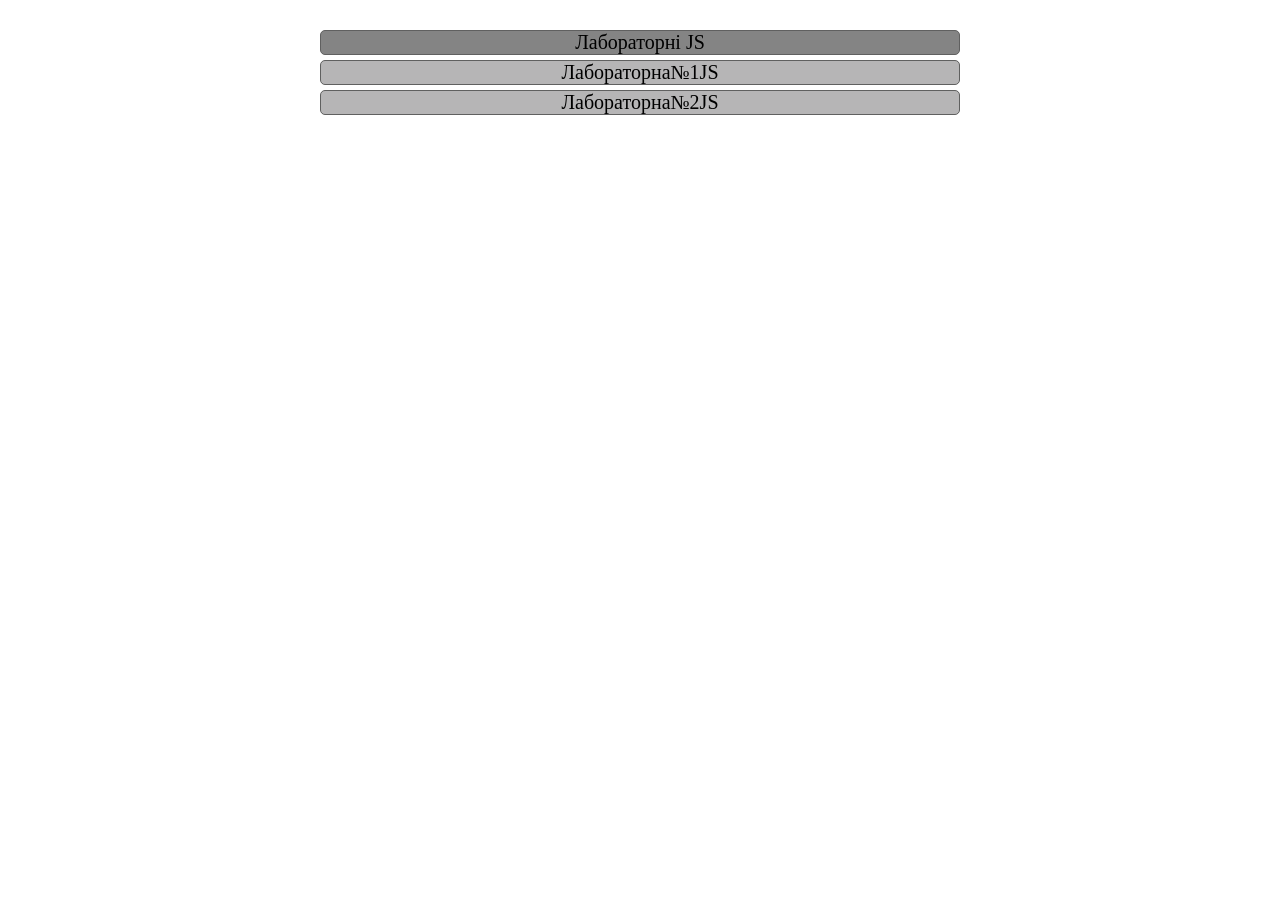
<file: index.html>
<!DOCTYPE html>
<html lang="en">
  <head>
    <meta charset="UTF-8" />
    <meta http-equiv="X-UA-Compatible" content="IE=edge" />
    <meta name="viewport" content="width=device-width, initial-scale=1.0" />
    <link rel="stylesheet" href="css/style.css" />
    <title>LR</title>
  </head>

  <body>
    <nav id="Laboratory_robots">
      <ul class="LR_menu">
        <li class="LR">Лабораторні JS</li>

        <li>
          <a target="_blank" href="../laboratorni/LR1JS/index.html"
            >Лабораторна№1JS</a
          >
        </li>
        <li>
          <a target="_blank" href="../laboratorni/LR2JS/index.html"
            >Лабораторна№2JS</a
          >
        </li>
      </ul>
    </nav>
  </body>
</html>
</file>
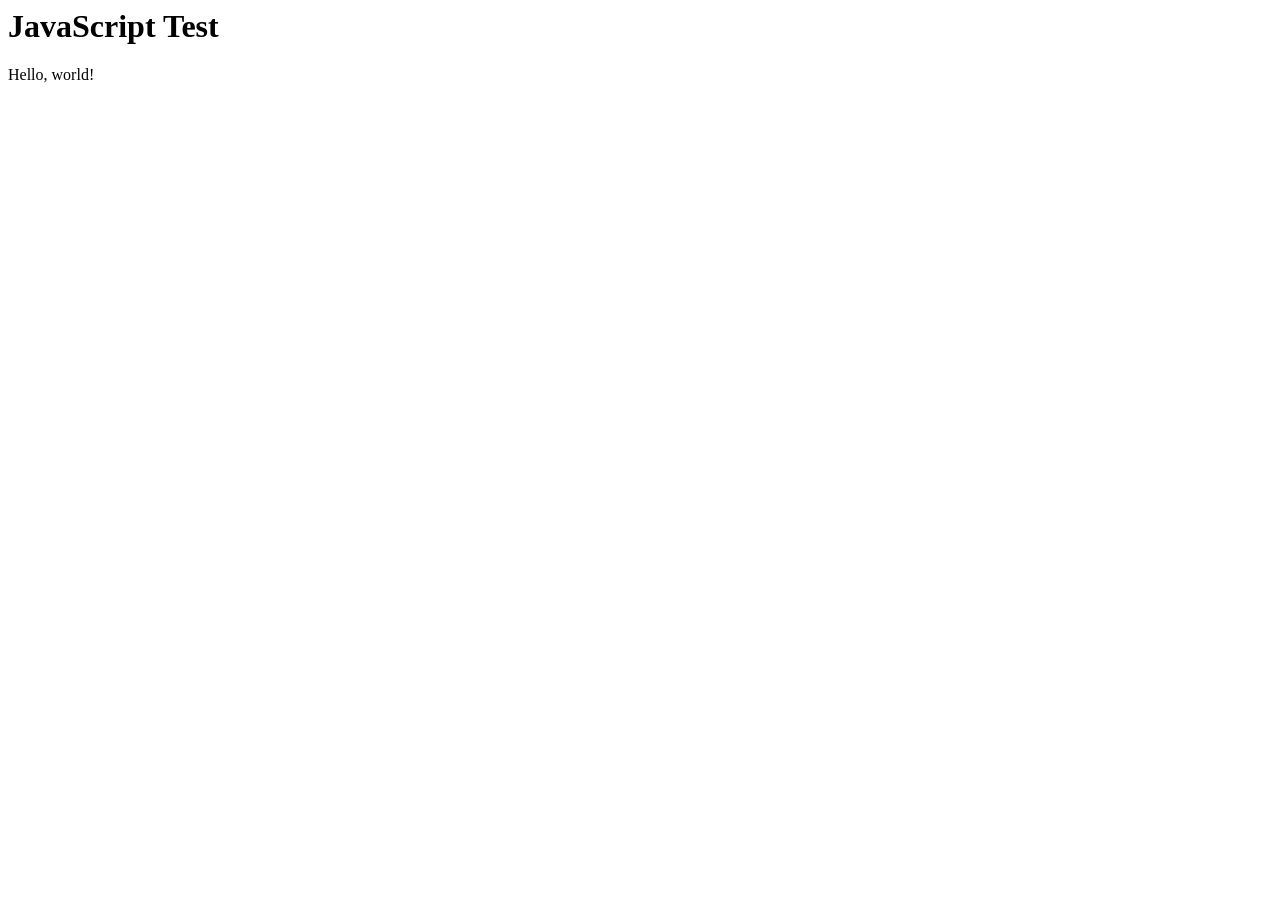
<file: LR1JS/Examples/index1.1.html>
<HTML>

<HEAD>
    <TITLE>Hello, world!</TITLE>
</HEAD>

<BODY BGCOLOR=white>
    <H1>JavaScript Test</H1>
    <SCRIPT LANGUAGE="JavaScript">

        document.write("Hello, world!");

    </SCRIPT>
</BODY>

</HTML>
</file>
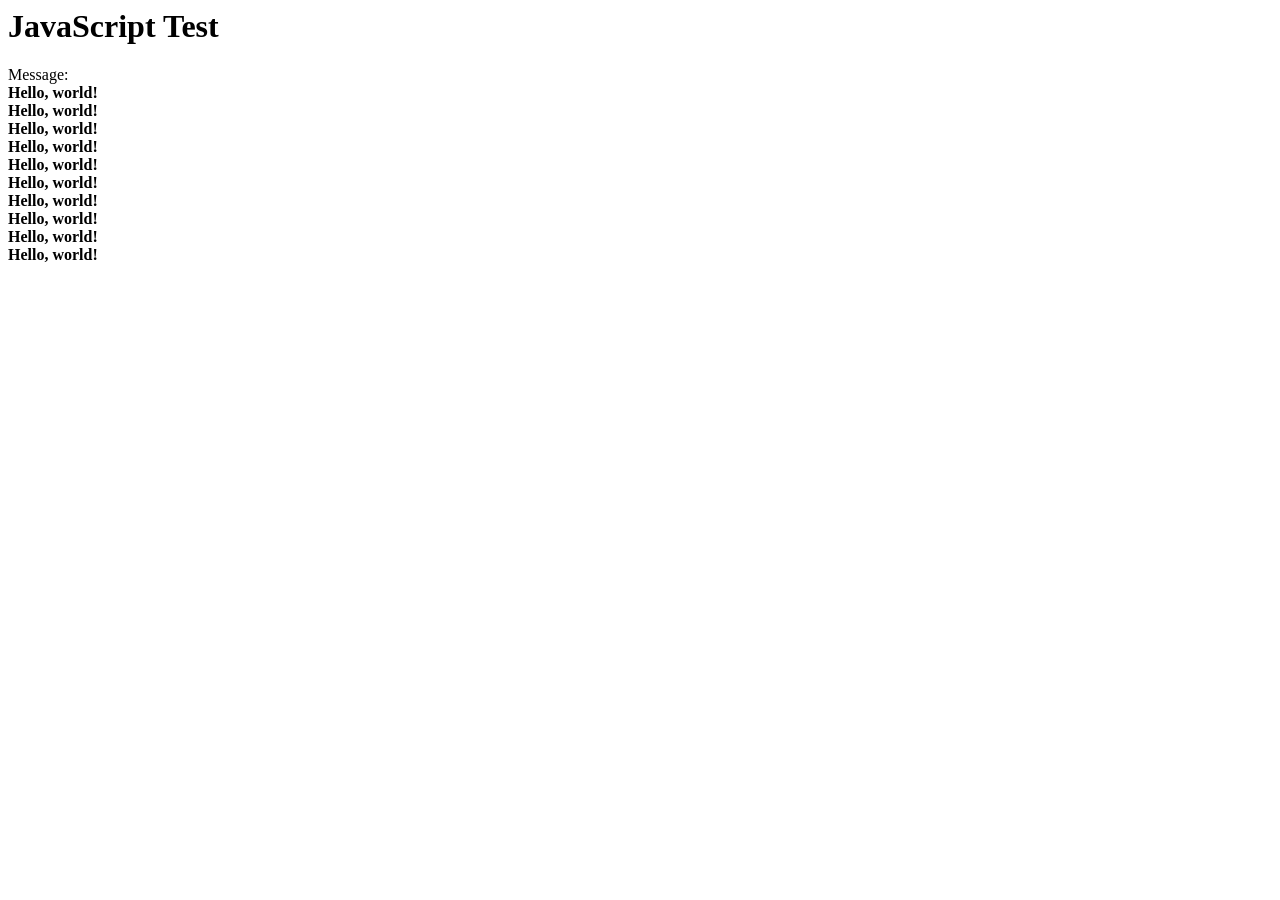
<file: LR1JS/Examples/index1.10.html>
<HTML>

<HEAD>
    <TITLE>Hello, world! </TITLE>
    <SCRIPT LANGUAGE="JavaScript">

        var n = 10;
        var szHelloMsg = "Hello, world!";
        function printNString(szString, n) {
            var i;
            for (i = 0; i < n; i++) {
                document.write(szString.bold() + "<BR>");
            }
        }
        function printHello() {
            printNString(szHelloMsg, 10);
        }


    </SCRIPT>
</HEAD>

<BODY BGCOLOR=white>
    <H1>JavaScript Test</H1>
    <P>Message:<BR>
        <SCRIPT LANGUAGE="JavaScript">

            printHello();

        </SCRIPT>
</BODY>

</HTML>
</file>
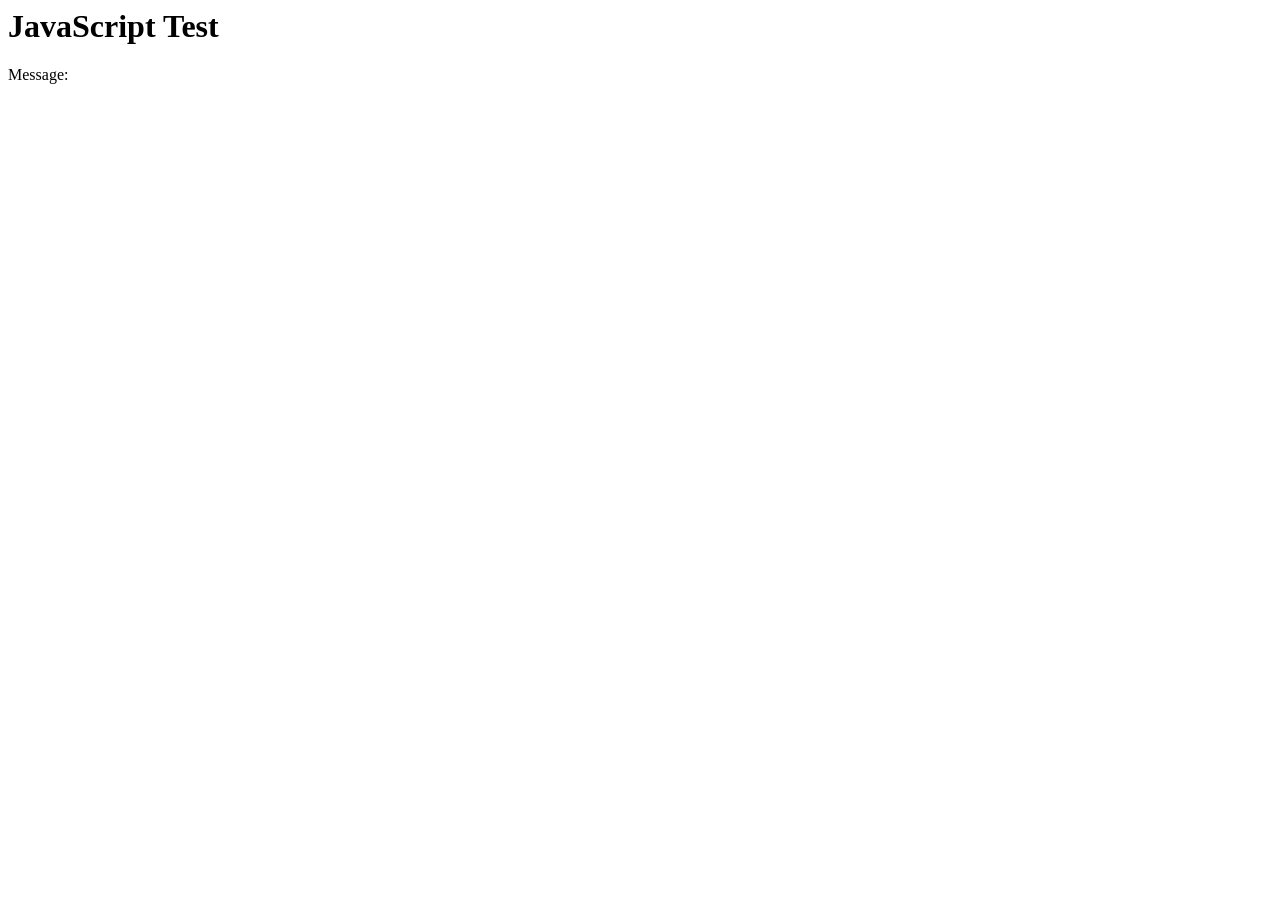
<file: LR1JS/Examples/index1.11.html>
<HTML>

<HEAD>
    <TITLE>Hello, world!</TITLE>
    <SCRIPT LANGUAGE="JavaScript">

        var n = 10;
        var szHelloMsg = "Hello, world!";
        function printNString(szString, n) {
            var i;
            i = 0;

            whiie(i < n)
            {
                document.write(szString.bold() + "<BR>");
                i++;
            }
        } function printHello() {
            printNString(szHelloMsg, 10);
        }

    </SCRIPT>
</HEAD>

<BODY BGCOLOR=white>
    <H1>JavaScript Test</H1>
    <P>Message:<BR>
        <SCRIPT LANGUAGE="JavaScript">

            printHello();

        </SCRIPT>
</BODY>

</HTML>
</file>
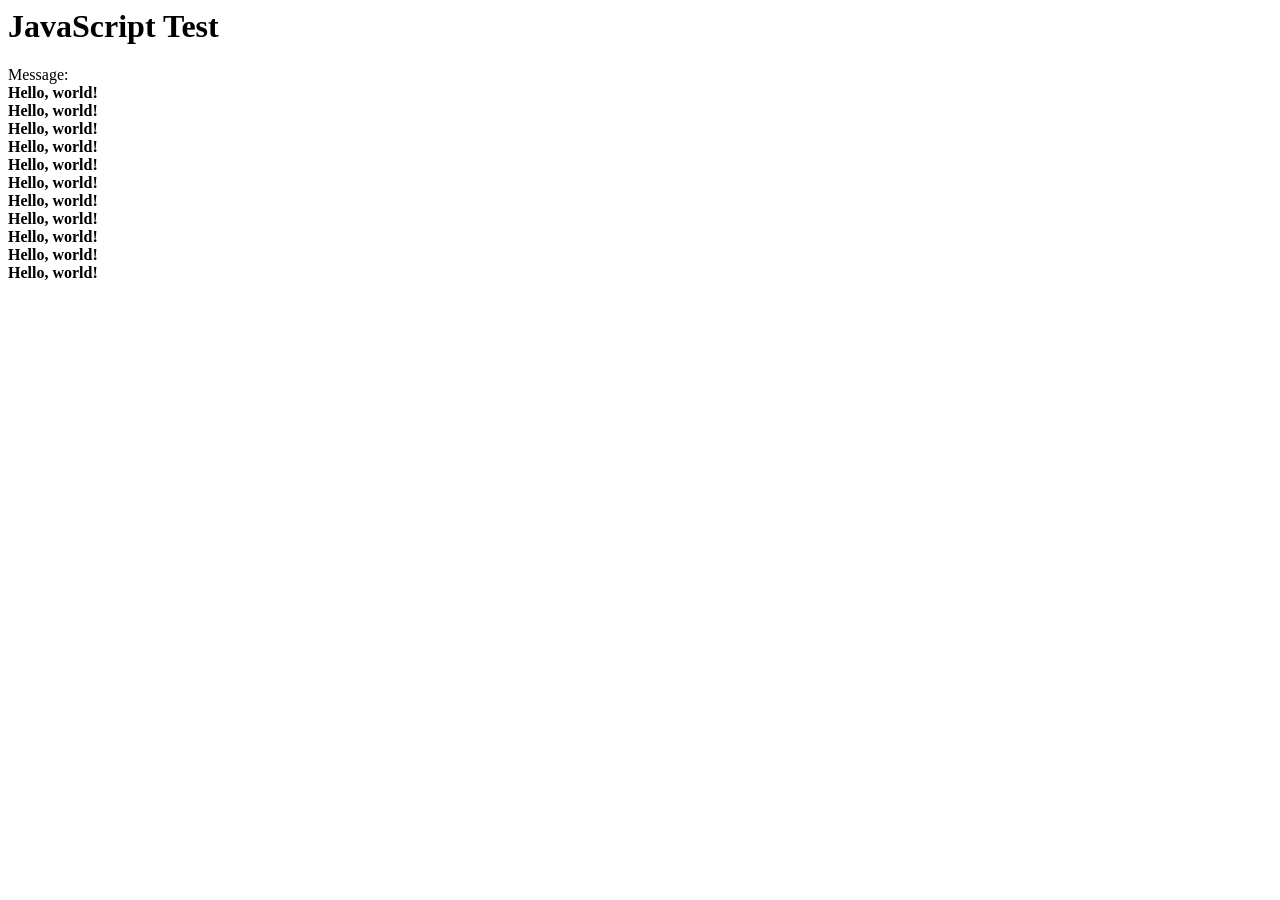
<file: LR1JS/Examples/index1.12.html>
<HTML>

<HEAD>
    <TITLE>Hello, world!</TITLE>
    <SCRIPT LANGUAGE="JavaScript">

        var n = 10;
        var szHelloMsg = "Hello, world!";

        function printNString(szString, n) {
            var i;
            i = 0;
            while (true) {
                document.write(szString.bold() + "<BR>");
                i++;
                if (i > n)
                    break;
            }
        }
        function printHello() {
            printNString(szHelloMsg, 10);
        }

    </SCRIPT>
</HEAD>

<BODY BGCOLOR=white>
    <H1>JavaScript Test</H1>
    <P>Message:<BR>
        <SCRIPT LANGUAGE="JavaScript">

            printHello();

        </SCRIPT>
</BODY>

</HTML>
</file>
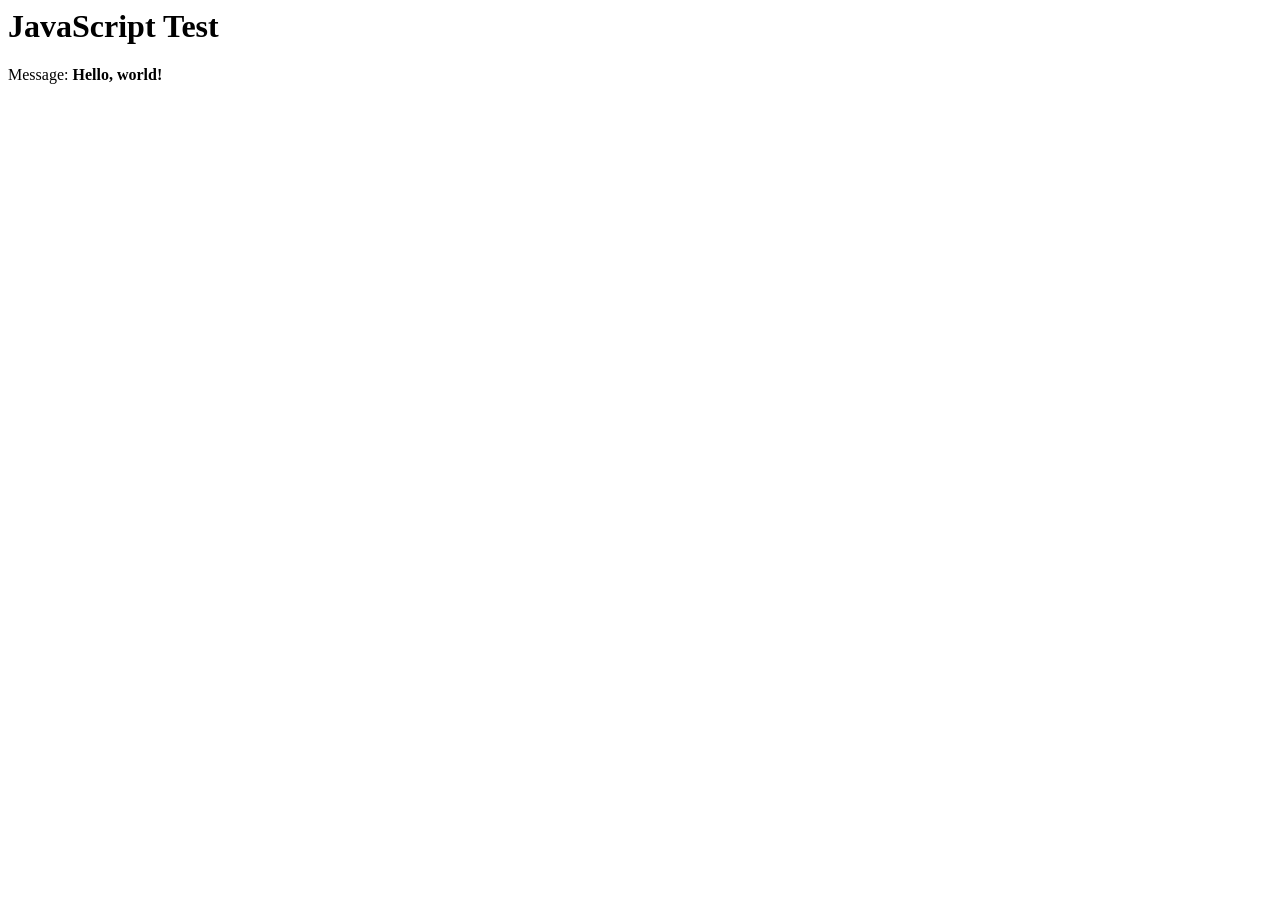
<file: LR1JS/Examples/index1.4.html>
<HTML>

<HEAD>
    <TITLE>Helio, world!</TITLE>
    <SCRIPT LANGUAGE="JavaScript">

        var szHelloMsg = "Hello, world!";
        function printString(szString) {
            document.write(szString.bold());
        }
        function printHello() {
            printString(szHelloMsg);
        }

    </SCRIPT>
</HEAD>

<BODY BGCOLOR=white>
    <H1>JavaScript Test</H1>
    <P>Message:
        <SCRIPT LANGUAGE="JavaScript">

            printHello();

        </SCRIPT>
</BODY>

</HTML>
</file>
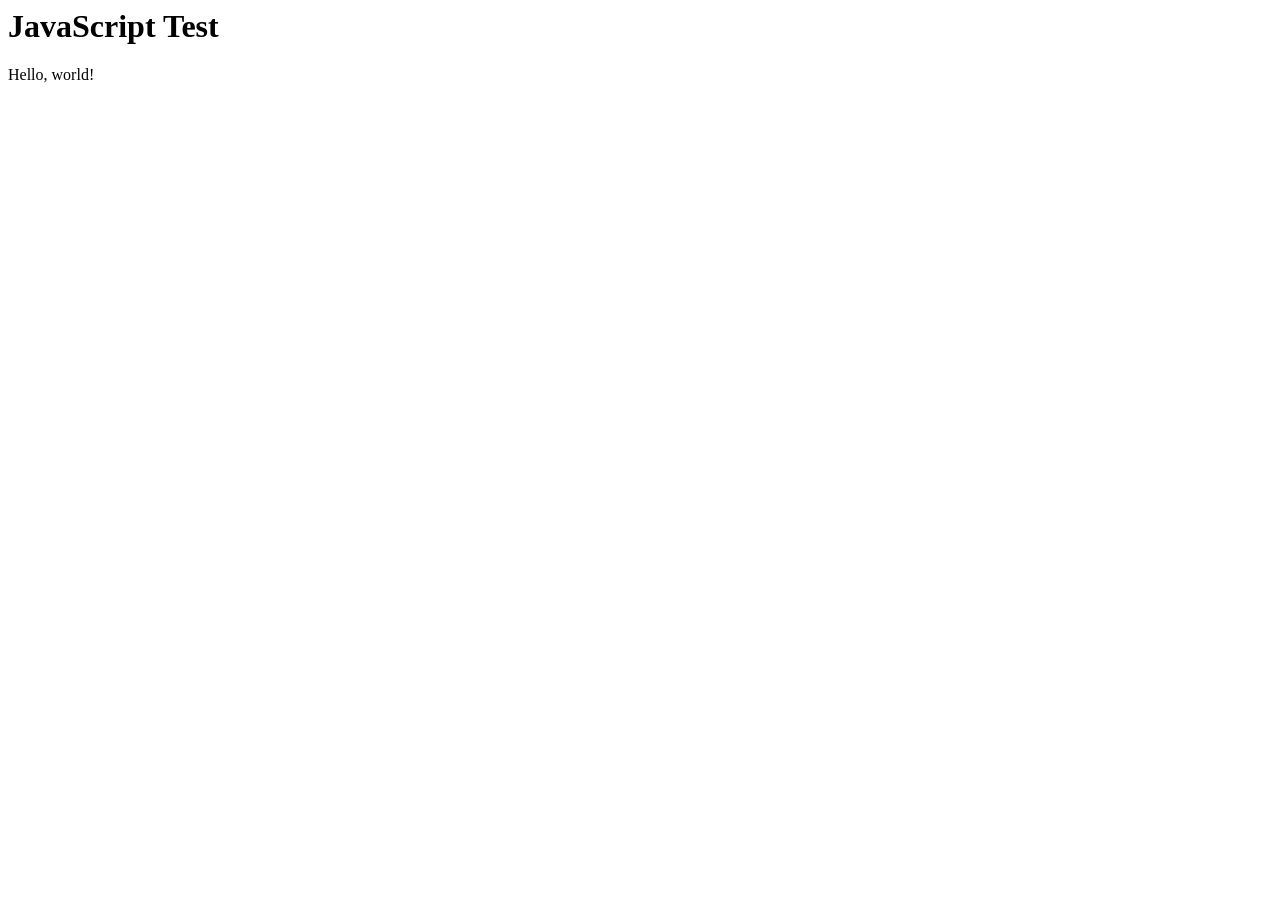
<file: LR1JS/Examples/index1.5.html>
<HTML>

<HEAD>
    <SCRIPT LANGUAGE="JavaScript">

        document.write("<TITLE>Hello, world!</TITLE>");
        document.write("<BODY BGCOLOR=white>");
        document.write("<H1>JavaScript Test</H1>");
        document.write("Hello, world!");
        document.write("</BODY>");

    </SCRIPT>
</HEAD>

</HTML>
</file>
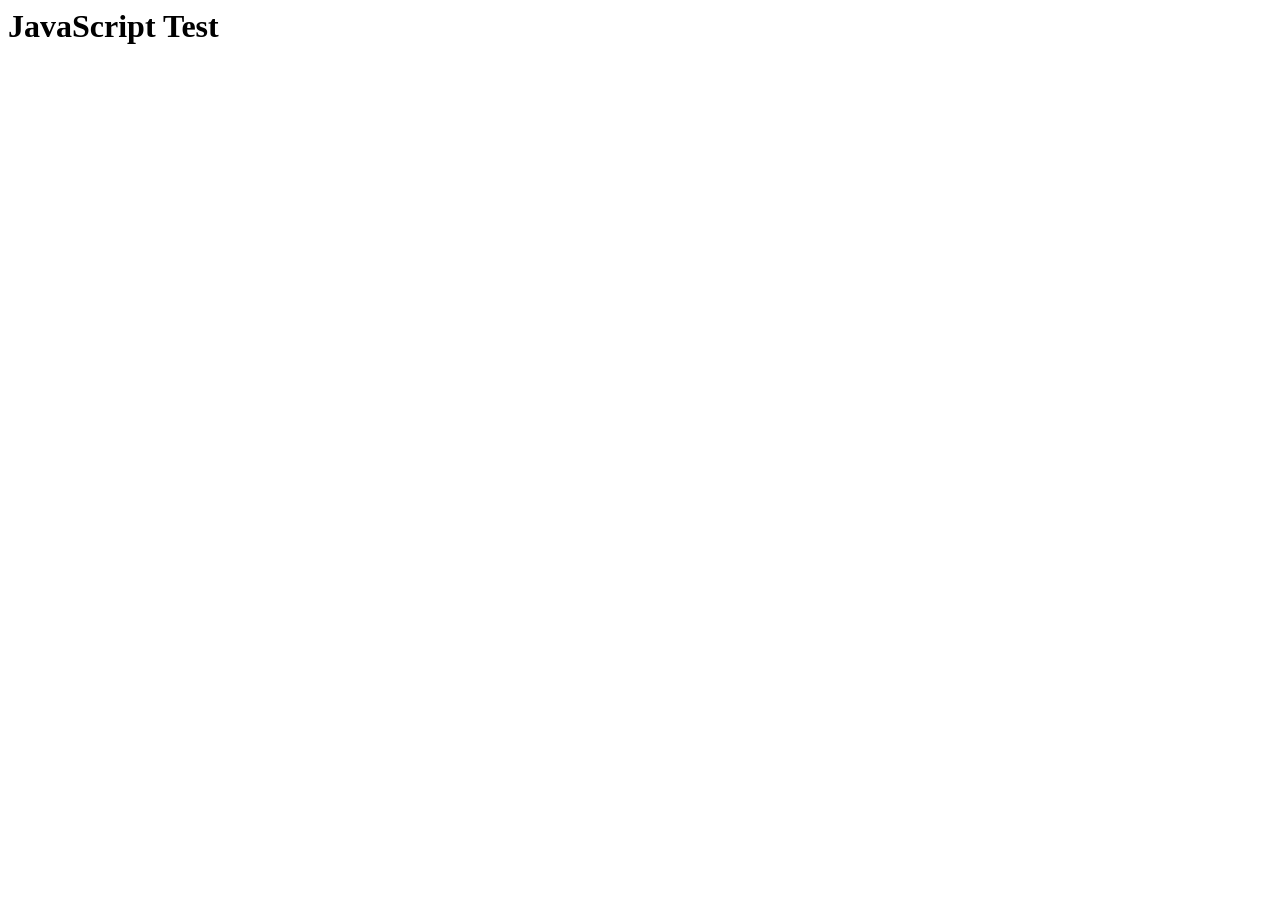
<file: LR1JS/Examples/index1.6.html>
<HTML>

<HEAD>
    <SCRIPT LANGUAGE="JavaScript">

        document.write("<TITLE>Hello, world!</TITLE>");
        document.write("<BODY BGCOLOR=white>");
        document.write("<H1>JavaScript Test</H1>");
        alert("Hello, world!");
        document.write("</BODY>");

    </SCRIPT>
</HEAD>

</HTML>
</file>
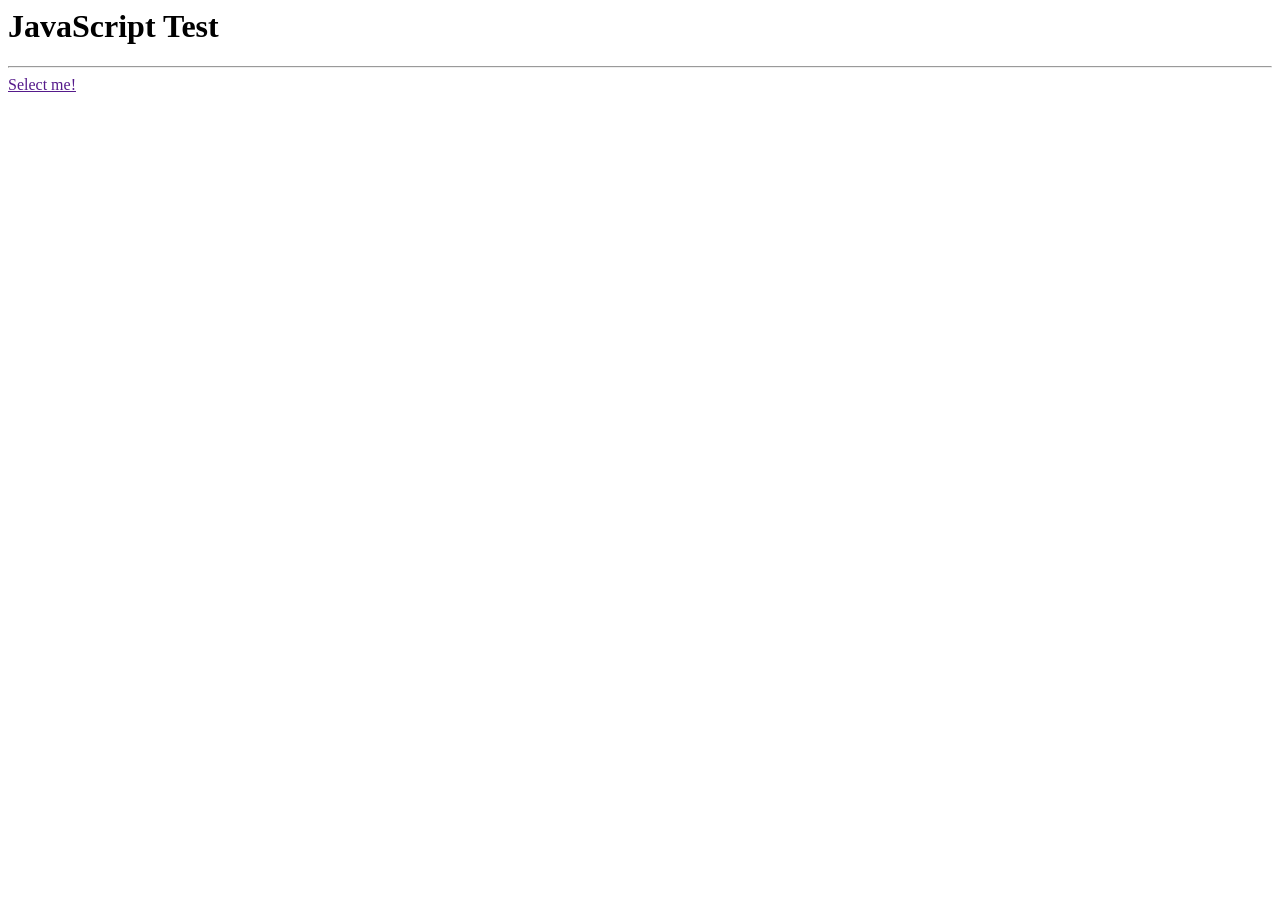
<file: LR1JS/Examples/index1.7.html>
<HTML>
<HEAD>
<TITLE>Hello from JavaScript!</TITLE>
</HEAD>
<BODY BGCOLOR=white>
<H1>JavaScript Test</H1>
<HR>
<A HREF="" onMouseover="alert('Hello, world!'); ">Select mе!</А>
</BODY>
</HTML>
</file>
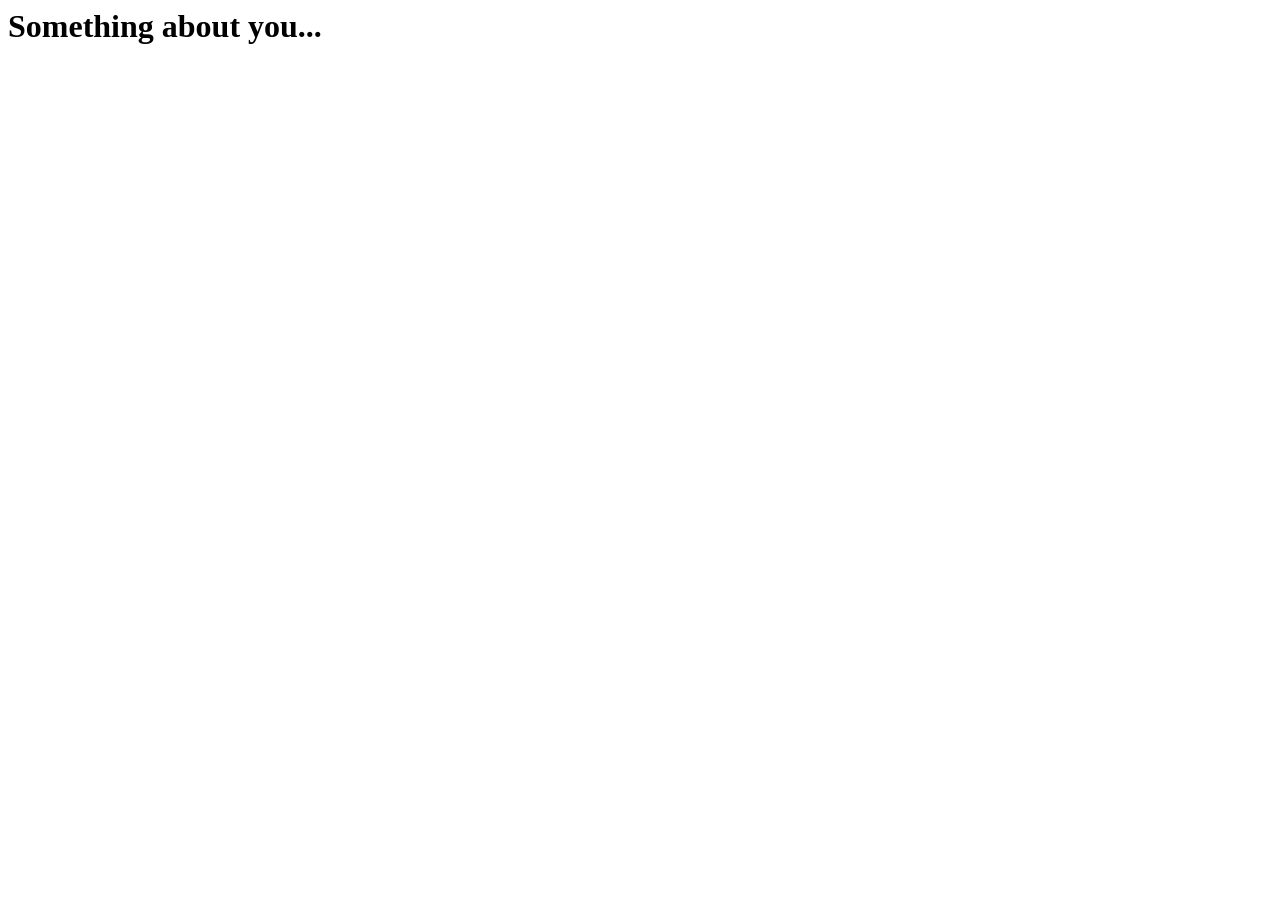
<file: LR1JS/Examples/index1.8.html>
<HTML>

<HEAD>
    <TITLE>Hello, world!</TITLE>

</HEAD>

<BODY BGCOLOR=white>
    <H1>Something about you...</H1>
    <TABLE>
        <SCRIPT LANGUAGE="JavaScript">

            document.writeln("<TR><TD>Navigator Name :</TD><TD>"
                + navigator.appName.bold() + "</TD></TR>");
            document.writeln("<TR><TD>Navigator Code
Name :</TD > <TD>"
                + navigator.appCodeName.bold() + "</TD></TR > ");
document.writeln("<TR><TD>Navigator version : </TD><TD>"
                    + navigator.appVersion.bold() + "</TD></TR>");
            document.writeln("<TR><TD>User agent :</TD><TD>"
                + navigator.userAgent.bold() + "</TD></TR>");

        </SCRIPT>
    </TABLE>
</BODY>

</HTML>
</file>
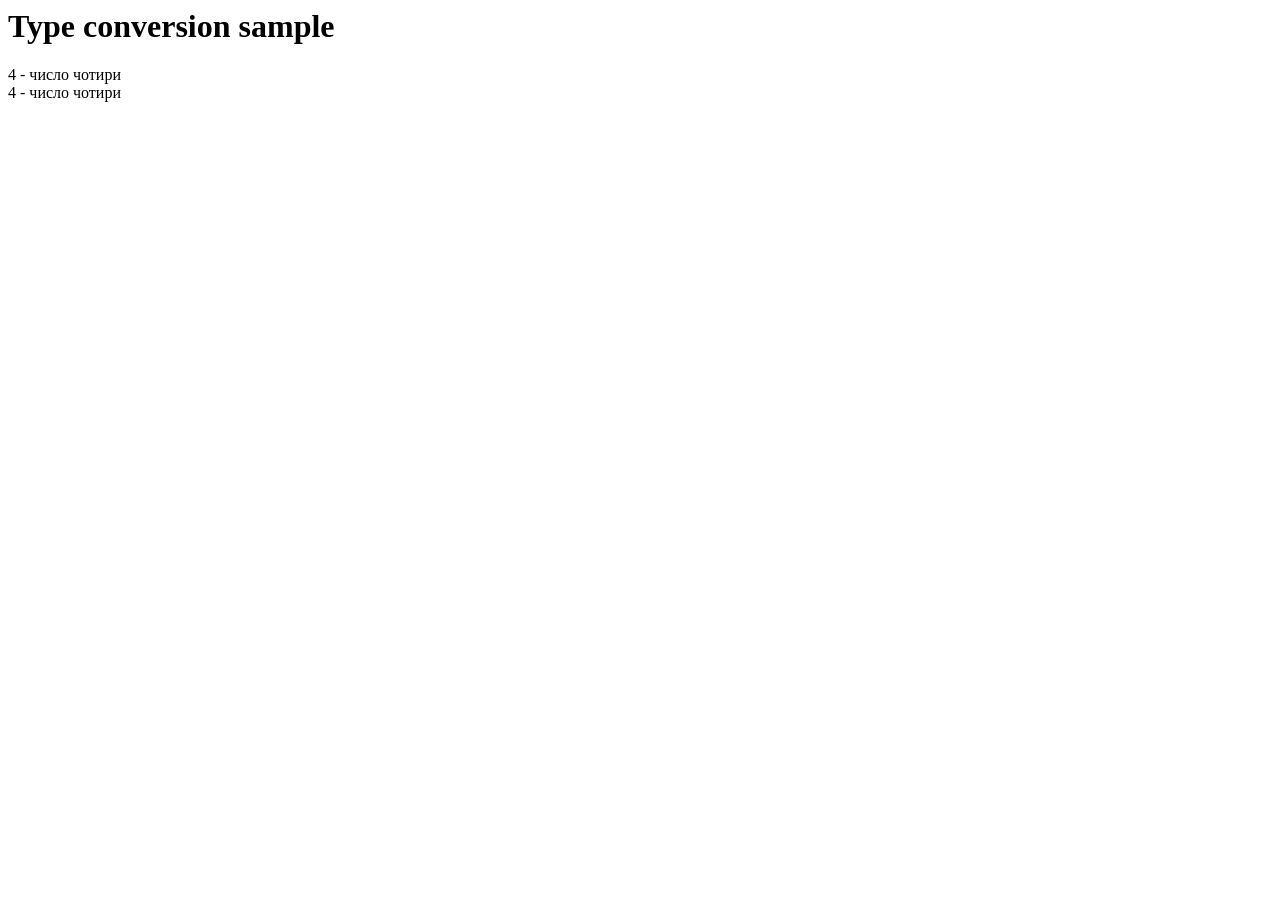
<file: LR1JS/Examples/index1.9.html>
<HTML>

<HEAD>
    <TITLE>Type conversion sample</TITLE>
</HEAD>

<BODY BGCOLOR=white>
    <H1>Type conversion sample</H1>
    <TABLE>
        <SCRIPT LANGUAGE="JavaScript">

            var szTextBuf = "";
            szTextBuf = 4 + "&nbsp;- число чотири" + "<BR>";
            szBuf2 = (parseInt("2") + 2) + "&nbsp;- число чотири" +
                "<BR>";
            document.write(szTextBuf + szBuf2);

        </SCRIPT>
    </TABLE>
</BODY>

</HTML>
</file>
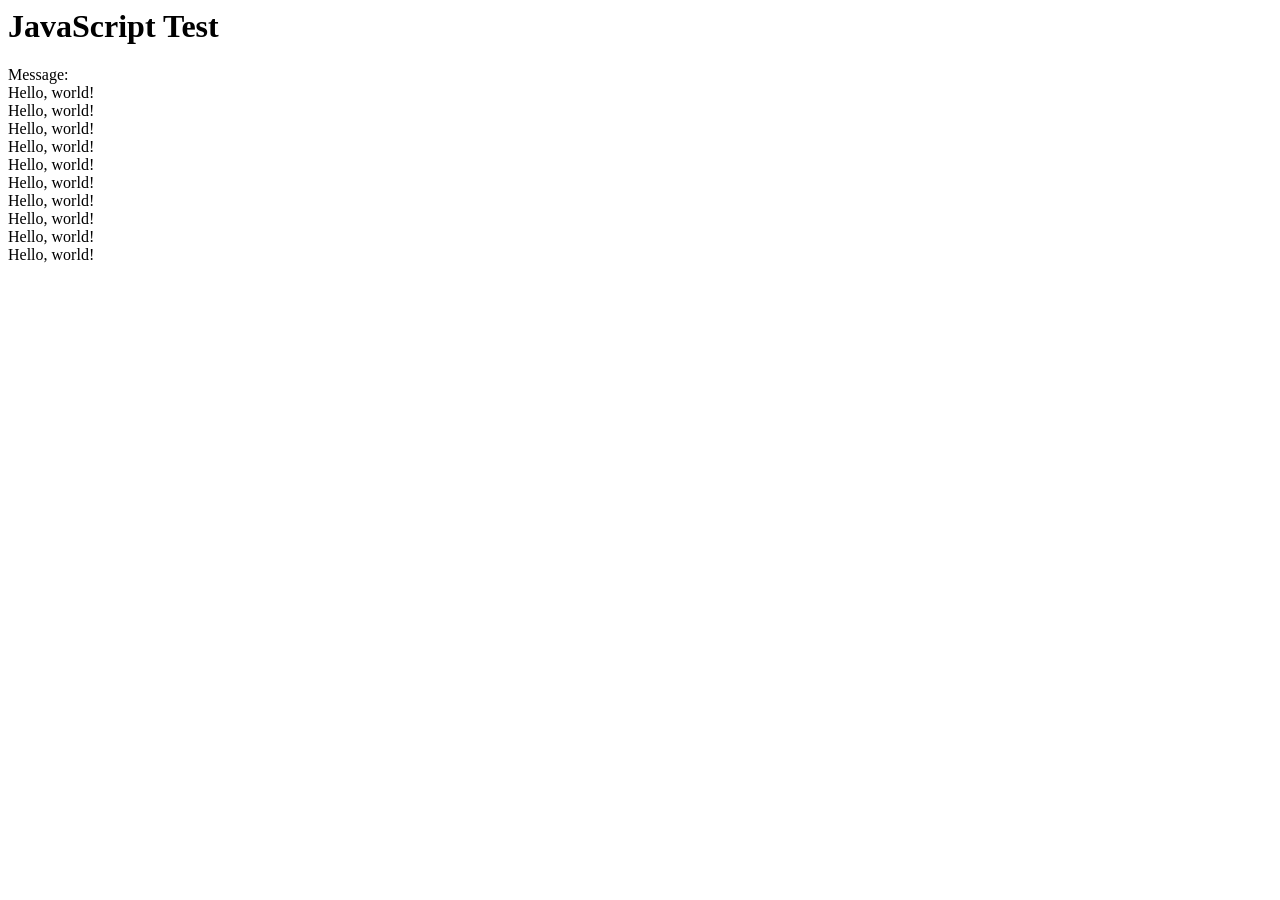
<file: LR2JS/Examples/example1.html>
<html>
  <head>
    <title>lr</title>
    <script language="JavaScript">
      var szHelloMsg = "Hello, world!";

      function printNString(szString, n) {
        var i;
        for (i = 0; i < n; i++) {
          document.write(szString + "<BR>");
        }
      }

      function printHello() {
        printNString(szHelloMsg, 10);
      }
    </script>
  </head>

  <body>
    <h1>JavaScript Test</h1>
    <p>
      Message:<br />
      <script language="JavaScript">
        printHello();
      </script>
    </p>
  </body>
</html>
</file>
<file: css/style.css>
* {
  margin: 0;
  padding: 0;
  box-sizing: border-box;
}

.container {
  background-color: #ffffff12;
  width: 1000px;
  display: block;
  margin: 0 auto;
  margin-top: 20px;
  border-radius: 10px 10px 0px 0px;
}

/*2 меню з лабами */
.LR_menu {
  list-style: none;
}

.LR_menu a,
.LR {
  display: block;
  width: 50%;
  text-align: center;
  color: black;
  text-decoration: none;
  background-color: #b6b5b6;
  font-size: 20px;
  border: 1px solid #606060;
  border-radius: 5px;
  margin: 3px auto 5px auto;
}

.LR {
  background-color: #848484;
  margin-top: 30px;
}

.LR_menu a:hover {
  background: #356fe4;
}
</file>
